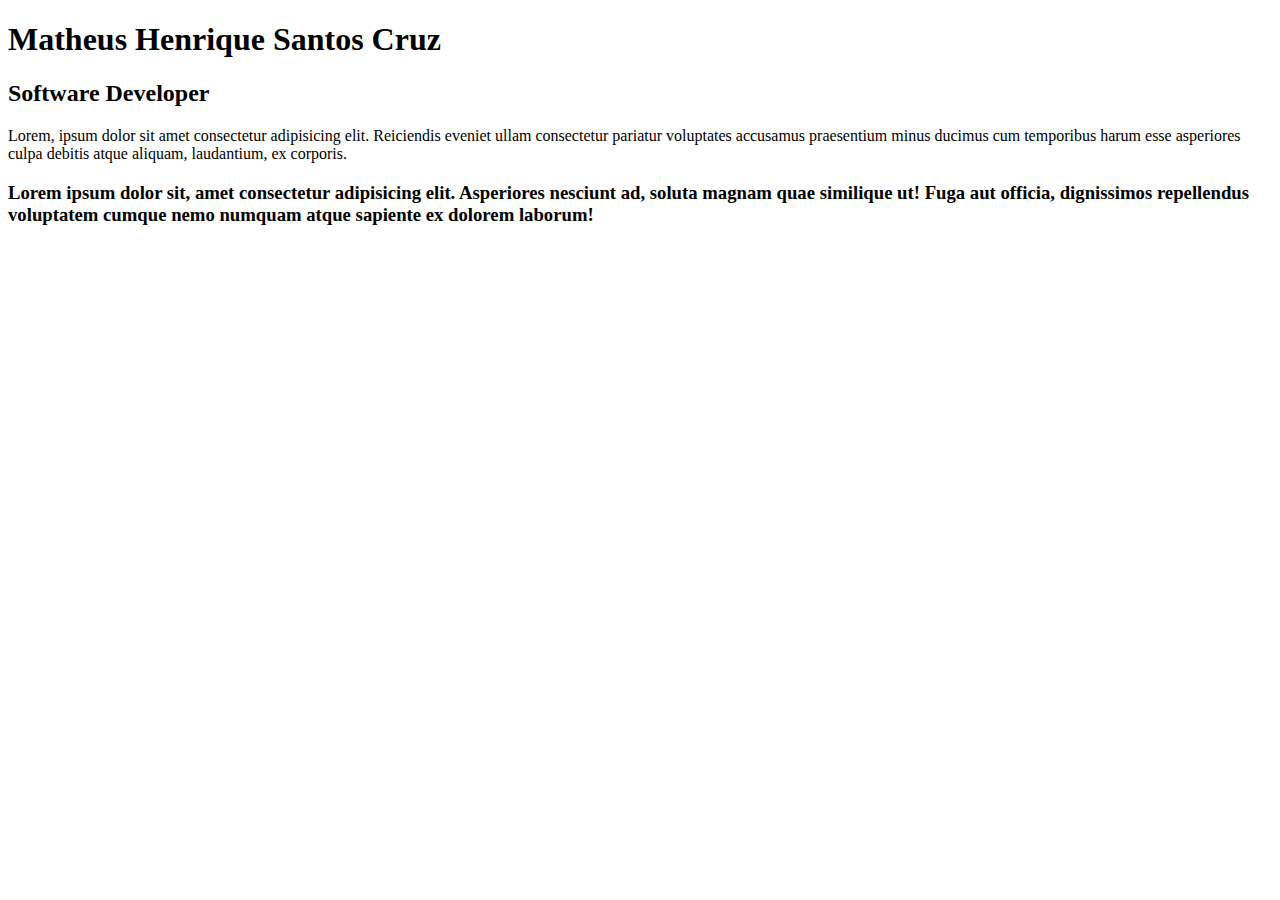
<file: 1-HTML/Aula 4/index.html>
<!DOCTYPE html>
<html lang="pt">
<head>
    <meta charset="UTF-8">
    <meta http-equiv="X-UA-Compatible" content="IE=edge">
    <meta name="viewport" content="width=device-width, initial-scale=1.0">
    <title>Document</title>
</head>
<body>
    
        <h1>Matheus Henrique Santos Cruz</h1>
        <h2>Software Developer</h2>
        
        <p>
            Lorem, ipsum dolor sit amet consectetur adipisicing elit. Reiciendis eveniet ullam consectetur pariatur voluptates accusamus praesentium minus ducimus cum temporibus harum esse asperiores culpa debitis atque aliquam, laudantium, ex corporis.
        </p>

        <h3>Lorem ipsum dolor sit, amet consectetur adipisicing elit. Asperiores nesciunt ad, soluta magnam quae similique ut! Fuga aut officia, dignissimos repellendus voluptatem cumque nemo numquam atque sapiente ex dolorem laborum!</h3>

</body>
</html>
</file>
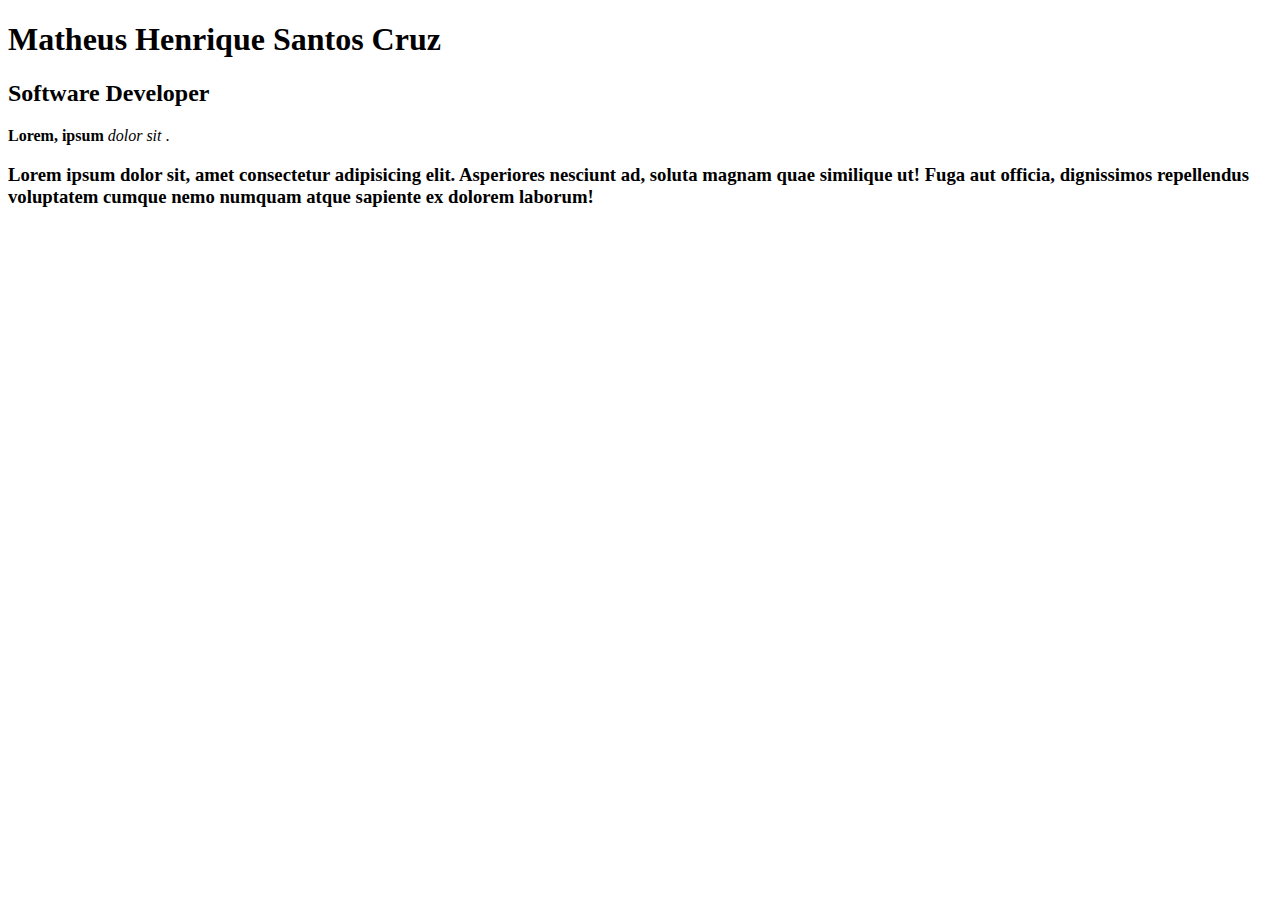
<file: 1-HTML/Aula 5/index.html>
<!DOCTYPE html>
<html lang="pt">
<head>
    <meta charset="UTF-8">
    <meta http-equiv="X-UA-Compatible" content="IE=edge">
    <meta name="viewport" content="width=device-width, initial-scale=1.0">
    <title>Matheus Henrique Santos Cruz</title>
</head>
<body>
    
        <h1>Matheus Henrique Santos Cruz</h1>
        <h2>Software Developer</h2>
        
        <p>
            <b>Lorem,</b> <!--BOLD(NEGRITO)--> <strong>ipsum</strong> <!-- EFEITO SEMANTICO (NEGRITO) --> <I>dolor</I> <!--Itálico--> <em>sit</em> <!-- Semântico (ITÁLICO)-->.
        </p>

        <h3>Lorem ipsum dolor sit, amet consectetur adipisicing elit. Asperiores nesciunt ad, soluta magnam quae similique ut! Fuga aut officia, dignissimos repellendus voluptatem cumque nemo numquam atque sapiente ex dolorem laborum!</h3>

</body>
</html>
</file>
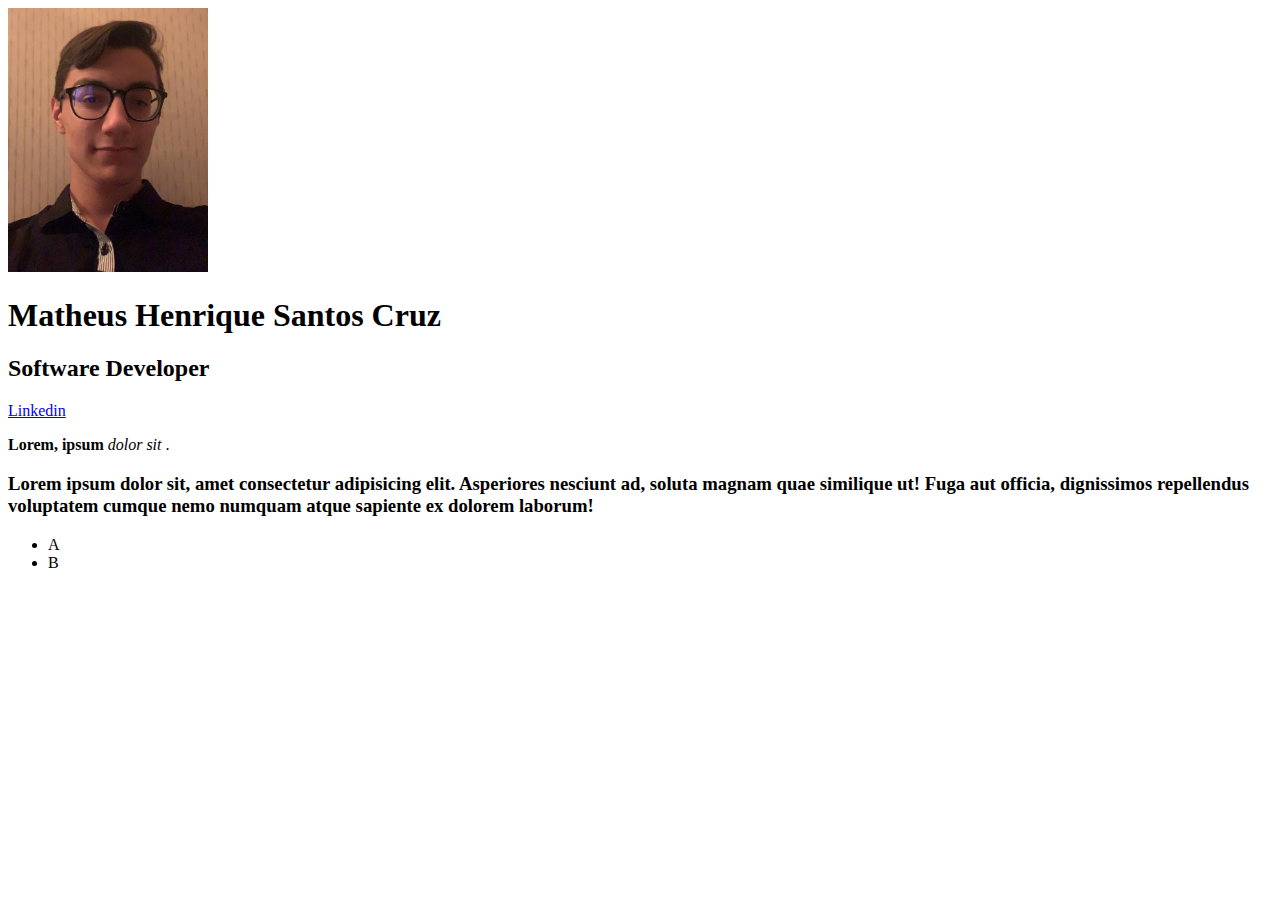
<file: 1-HTML/Aula 6/index.html>
<!DOCTYPE html>
<html lang="pt">
<head>
    <meta charset="UTF-8">
    <meta http-equiv="X-UA-Compatible" content="IE=edge">
    <meta name="viewport" content="width=device-width, initial-scale=1.0">
    <title>Matheus Henrique Santos Cruz</title>
</head>
<body>

        <img src="foto.jpeg" width="200" alt="foto:Matheus Henrique Santos Cruz">

        <h1>Matheus Henrique Santos Cruz</h1>
        <h2>Software Developer</h2>

        <a href="LINK" target="_blank" >Linkedin</a> 
            <!-- TAG ANCORA (ENDEREÇO NA NET)--> 
            <!-- target=blank ABRE UMA NOVA PÁGINA NO NAVEGADOR-->
        
        <p>
            <b>Lorem,</b> <!--BOLD(NEGRITO)--> 
            <strong>ipsum</strong> <!-- EFEITO SEMANTICO (NEGRITO) --> 
            <I>dolor</I> <!--Itálico--> 
            <em>sit</em> <!-- Semântico (ITÁLICO)-->.
        </p>

        <h3>Lorem ipsum dolor sit, amet consectetur adipisicing elit. Asperiores nesciunt ad, soluta magnam quae similique ut! Fuga aut officia, dignissimos repellendus voluptatem cumque nemo numquam atque sapiente ex dolorem laborum!</h3>
        <ul>
            <li>
                A
            </li>

            <li>
                B
            </li> <!--TAG FILHO QUE POSSUI OS BULLETS.-->
        </ul> <!-- TAG PAI (LISTA DESORGANIZADA)-->

</body>
</html>
</file>
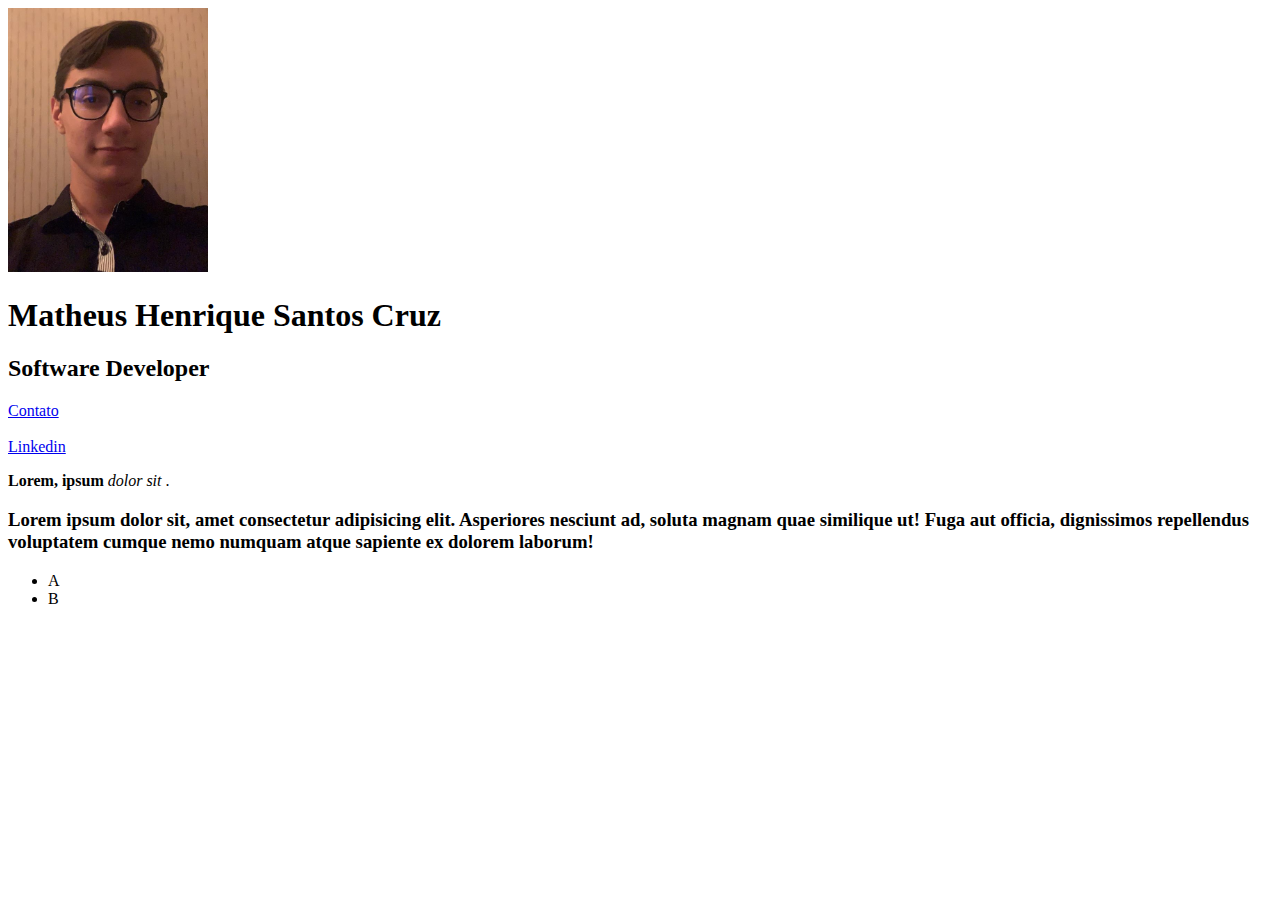
<file: 1-HTML/Aula 7/index.html>
<!DOCTYPE html>
<html lang="pt">
<head>
    <meta charset="UTF-8">
    <meta http-equiv="X-UA-Compatible" content="IE=edge">
    <meta name="viewport" content="width=device-width, initial-scale=1.0">
    <title>Matheus Henrique Santos Cruz</title>
</head>
<body>

        <img src="foto.jpeg" width="200" alt="foto:Matheus Henrique Santos Cruz">

        <h1>Matheus Henrique Santos Cruz</h1>
        <h2>Software Developer</h2>

        <a href="contato.html">Contato</a>
        <br> </br>

        <a href="LINK" target="_blank" >Linkedin</a> 
            <!-- TAG ANCORA (ENDEREÇO NA NET)--> 
            <!-- target=blank ABRE UMA NOVA PÁGINA NO NAVEGADOR-->
        
        <p>
            <b>Lorem,</b> <!--BOLD(NEGRITO)--> 
            <strong>ipsum</strong> <!-- EFEITO SEMANTICO (NEGRITO) --> 
            <I>dolor</I> <!--Itálico--> 
            <em>sit</em> <!-- Semântico (ITÁLICO)-->.
        </p>

        <h3>Lorem ipsum dolor sit, amet consectetur adipisicing elit. Asperiores nesciunt ad, soluta magnam quae similique ut! Fuga aut officia, dignissimos repellendus voluptatem cumque nemo numquam atque sapiente ex dolorem laborum!</h3>
        <ul>
            <li>
                A
            </li>

            <li>
                B
            </li> <!--TAG FILHO QUE POSSUI OS BULLETS.-->
        </ul> <!-- TAG PAI (LISTA DESORGANIZADA)-->

</body>
</html>
</file>
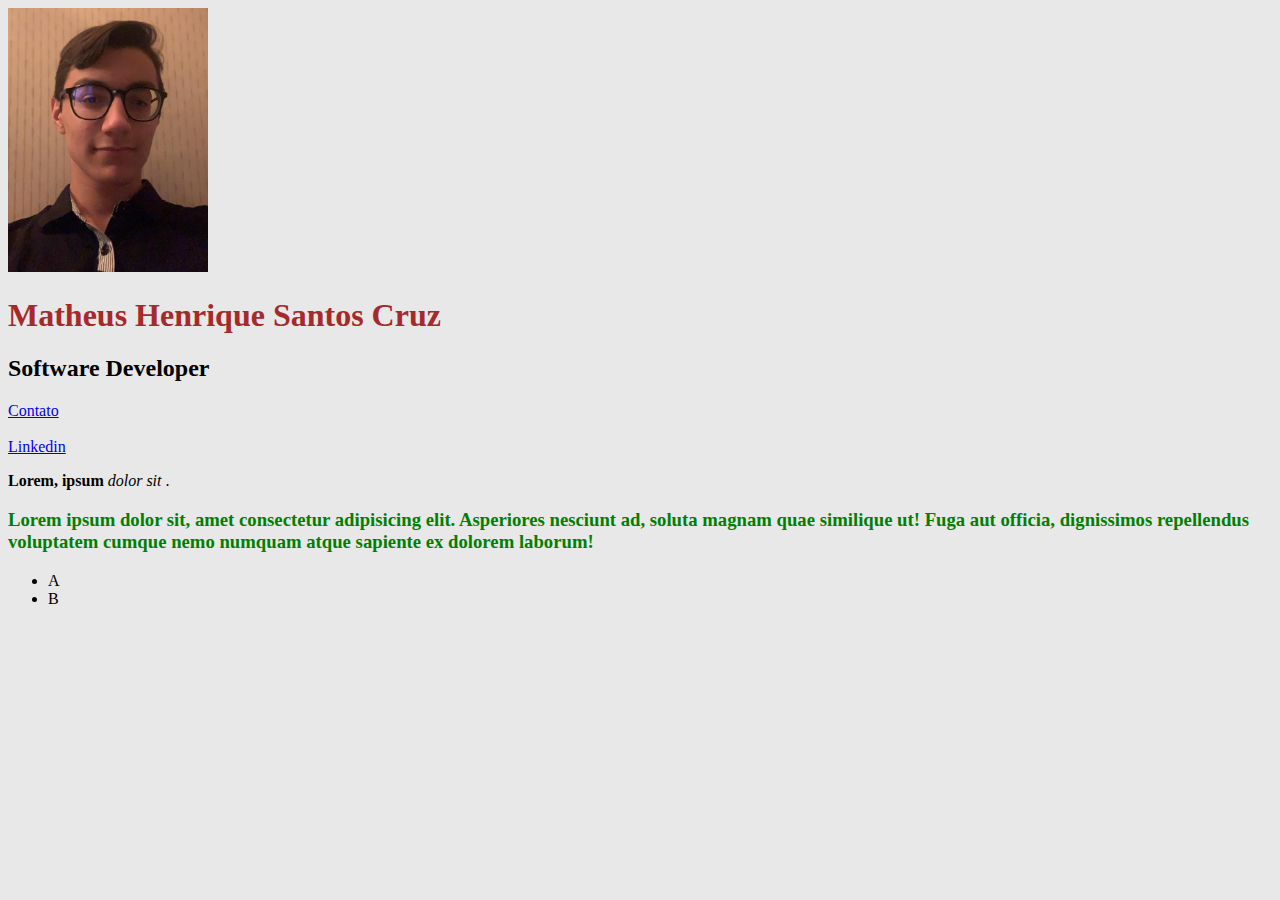
<file: 2-CSS/Aula 1/index.html>
<!DOCTYPE html>
<html lang="pt">
<head> <!--tag de configuração-->
    <meta charset="UTF-8">
    <meta http-equiv="X-UA-Compatible" content="IE=edge">
    <meta name="viewport" content="width=device-width, initial-scale=1.0">
    <title>Matheus Henrique Santos Cruz</title> <!--Titulo da pagina no navegador-->

    <link rel="stylesheet" href="style.css">
</head>
<body>

        <img src="foto.jpeg" alt="foto:Matheus Henrique Santos Cruz" class="foto-principal">

        <h1 id="titulo-principal">Matheus Henrique Santos Cruz</h1> <!-- ID FUNCIONA COMO RG=SÓ PODE TER 1-->
        <h2>Software Developer</h2>

        <a href="contato.html">Contato</a>
        <br> </br>

        <a href="LINK" target="_blank"  >Linkedin</a> 
            <!-- TAG ANCORA (ENDEREÇO NA NET)--> 
            <!-- target=blank ABRE UMA NOVA PÁGINA NO NAVEGADOR-->
        
        <p>
            <b>Lorem,</b> <!--BOLD(NEGRITO)--> 
            <strong>ipsum</strong> <!-- EFEITO SEMANTICO (NEGRITO) --> 
            <I>dolor</I> <!--Itálico--> 
            <em>sit</em> <!-- Semântico (ITÁLICO)-->.
        </p>

        <h3>Lorem ipsum dolor sit, amet consectetur adipisicing elit. Asperiores nesciunt ad, soluta magnam quae similique ut! Fuga aut officia, dignissimos repellendus voluptatem cumque nemo numquam atque sapiente ex dolorem laborum!</h3>
        <ul>
            <li>
                A
            </li>

            <li>
                B
            </li> <!--TAG FILHO QUE POSSUI OS BULLETS.-->
        </ul> <!-- TAG PAI (LISTA DESORGANIZADA)-->

</body>
</html>
</file>
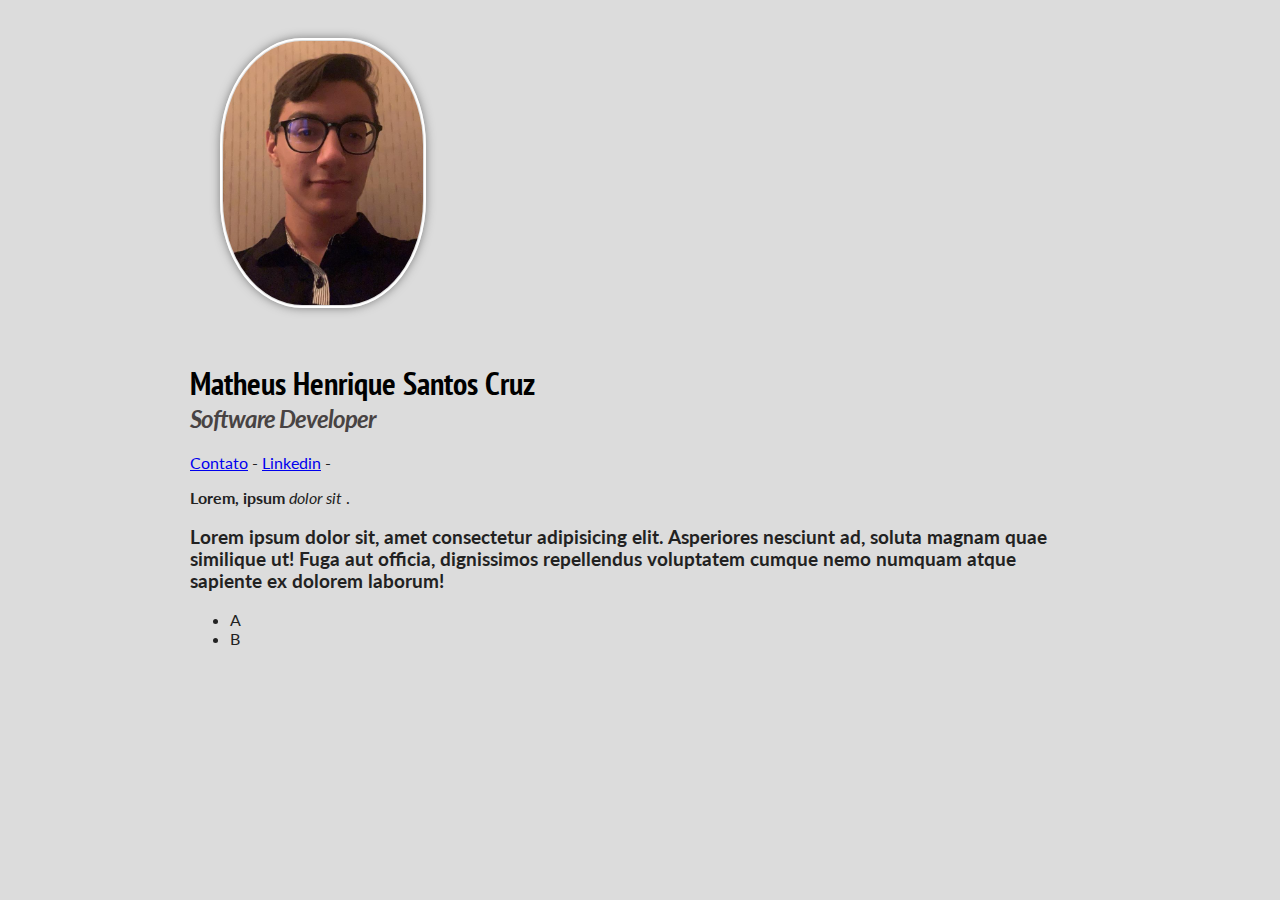
<file: 2-CSS/Aula 10/index.html>
<!DOCTYPE html>
<html lang="pt">
    <head> <!--tag de configuração-->
        <meta charset="UTF-8">
        <meta http-equiv="X-UA-Compatible" content="IE=edge">
        <meta name="viewport" content="width=device-width, initial-scale=1.0">
        <title>Matheus Henrique Santos Cruz</title> <!--Titulo da pagina no navegador-->

        <link rel="preconnect" href="https://fonts.googleapis.com">
        <link rel="preconnect" href="https://fonts.gstatic.com" crossorigin>
        <link href="https://fonts.googleapis.com/css2?family=Lato&family=PT+Sans+Narrow:wght@700&display=swap" rel="stylesheet">
        <link rel="stylesheet" href="style.css">
    </head>
    <body>
        <div class="container">

                <img src="foto.jpeg" alt="foto:Matheus Henrique Santos Cruz" class="foto-principal">

                <h1 id="titulo-principal">Matheus Henrique Santos Cruz</h1> <!-- ID FUNCIONA COMO RG=SÓ PODE TER 1-->
                <h2>Software Developer</h2>

                <a href="contato.html">Contato</a>
                -
                <a href="https://www.LINK" target="_blank"  >Linkedin</a> 
                    <!-- TAG ANCORA (ENDEREÇO NA NET)--> 
                    <!-- target=blank ABRE UMA NOVA PÁGINA NO NAVEGADOR-->
                -
                <p>
                    <b>Lorem,</b> <!--BOLD(NEGRITO)--> 
                    <strong>ipsum</strong> <!-- EFEITO SEMANTICO (NEGRITO) --> 
                    <I>dolor</I> <!--Itálico--> 
                    <em>sit</em> <!-- Semântico (ITÁLICO)-->.
                </p>

                <h3>Lorem ipsum dolor sit, amet consectetur adipisicing elit. Asperiores nesciunt ad, soluta magnam quae similique ut! Fuga aut officia, dignissimos repellendus voluptatem cumque nemo numquam atque sapiente ex dolorem laborum!</h3>
                <ul>
                    <li>
                        A
                    </li>

                    <li>
                        B
                    </li> <!--TAG FILHO QUE POSSUI OS BULLETS.-->
                </ul> <!-- TAG PAI (LISTA DESORGANIZADA)-->
            </div>
    </body>
</html>
</file>
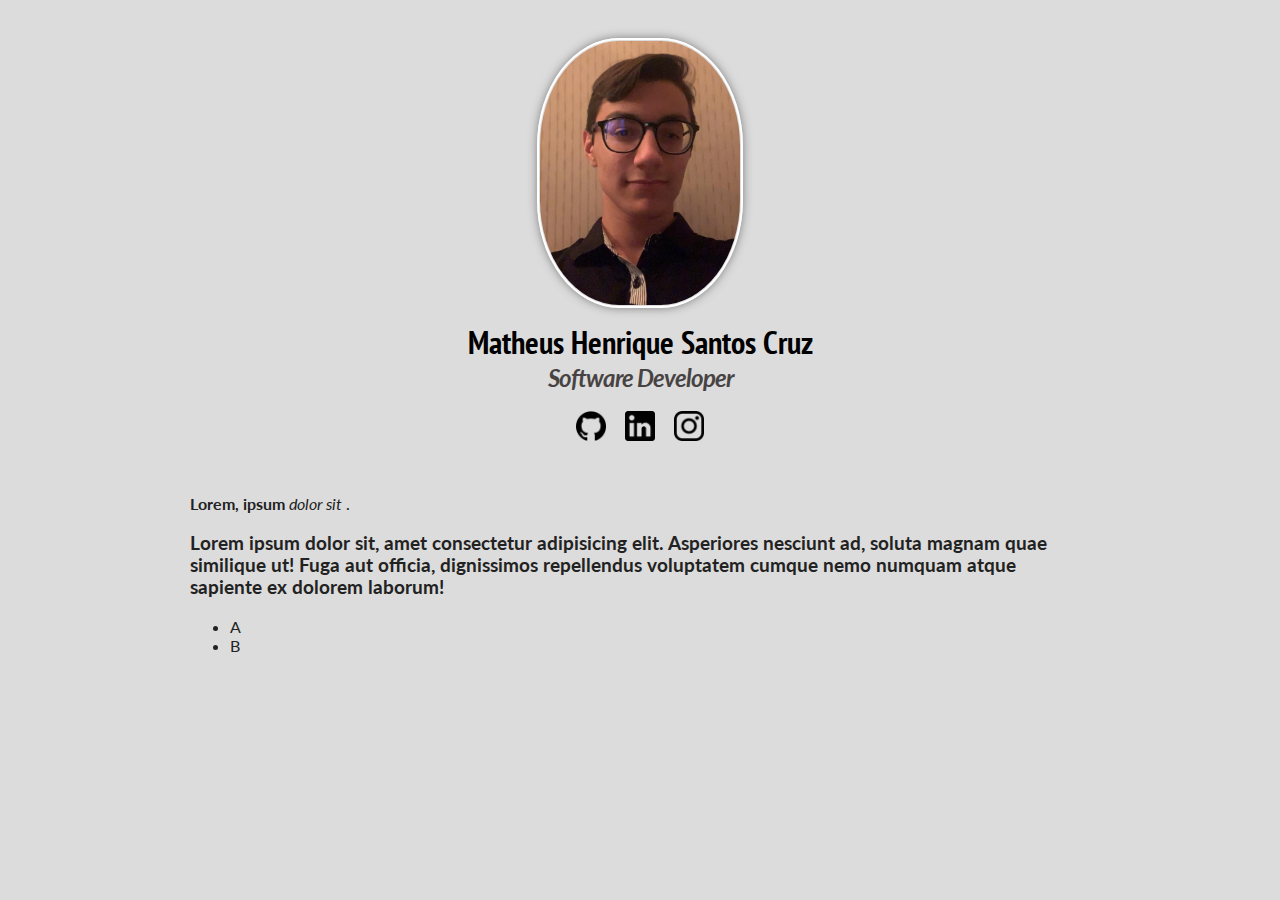
<file: 2-CSS/Aula 11/index.html>
<!DOCTYPE html>
<html lang="pt">
    <head> <!--tag de configuração-->
        <meta charset="UTF-8">
        <meta http-equiv="X-UA-Compatible" content="IE=edge">
        <meta name="viewport" content="width=device-width, initial-scale=1.0">
        <title>Matheus Henrique Santos Cruz</title> <!--Titulo da pagina no navegador-->

        <link rel="preconnect" href="https://fonts.googleapis.com">
        <link rel="preconnect" href="https://fonts.gstatic.com" crossorigin>
        <link href="https://fonts.googleapis.com/css2?family=Lato&family=PT+Sans+Narrow:wght@700&display=swap" rel="stylesheet">
        <link rel="stylesheet" href="style.css">
    </head>
    <body>
        <div class="container">
                <div class="profile">
                    <img src="foto.jpeg" alt="foto:Matheus Henrique Santos Cruz" class="foto-principal">

                    <h1 id="titulo-principal">Matheus Henrique Santos Cruz</h1> <!-- ID FUNCIONA COMO RG=SÓ PODE TER 1-->
                    <h2>Software Developer</h2>

                    <a href="https://github.com/Kronos-Scythe" target="_blank" class="social-links">
                        <img src="logo-github.png" alt="Github" class="socials">
                    </a>
                
                    <a href="https://www.linkedin.com/in/matheus-henrique-2144b0248/" target="_blank" class="social-links">    
                        <img src="logo-linkedin.png" alt="Linkedin" class="socials linkedin">
                    </a> 
                        <!-- TAG ANCORA (ENDEREÇO NA NET)--> 
                        <!-- target=blank ABRE UMA NOVA PÁGINA NO NAVEGADOR-->
                    
                
                    <a href="https://www.instagram.com/matheushscruz" target="_blank" class="social-links">
                        <img src="logo-instagram.png" alt="instagram" class="socials">
                    </a>
                        
                </div>
                <p>
                    <b>Lorem,</b> <!--BOLD(NEGRITO)--> 
                    <strong>ipsum</strong> <!-- EFEITO SEMANTICO (NEGRITO) --> 
                    <I>dolor</I> <!--Itálico--> 
                    <em>sit</em> <!-- Semântico (ITÁLICO)-->.
                </p>

                <h3>Lorem ipsum dolor sit, amet consectetur adipisicing elit. Asperiores nesciunt ad, soluta magnam quae similique ut! Fuga aut officia, dignissimos repellendus voluptatem cumque nemo numquam atque sapiente ex dolorem laborum!</h3>
                <ul>
                    <li>
                        A
                    </li>

                    <li>
                        B
                    </li> <!--TAG FILHO QUE POSSUI OS BULLETS.-->
                </ul> <!-- TAG PAI (LISTA DESORGANIZADA)-->
            </div>
    </body>
</html>
</file>
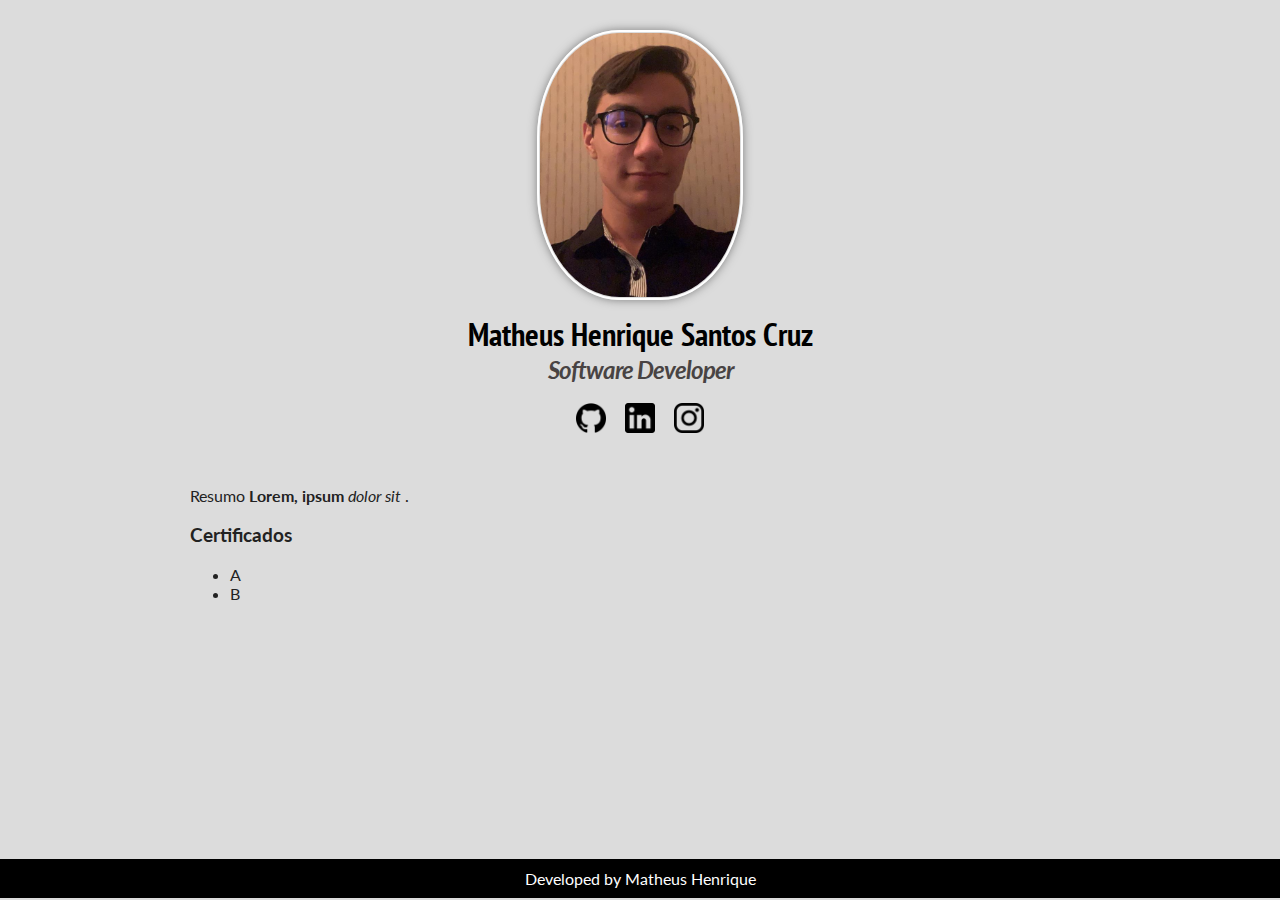
<file: 2-CSS/Aula 12/index.html>
<!DOCTYPE html>
<html lang="pt">
    <head> <!--tag de configuração-->
        <meta charset="UTF-8">
        <meta http-equiv="X-UA-Compatible" content="IE=edge">
        <meta name="viewport" content="width=device-width, initial-scale=1.0">
        <title>Matheus Henrique Santos Cruz</title> <!--Titulo da pagina no navegador-->

        <link rel="preconnect" href="https://fonts.googleapis.com">
        <link rel="preconnect" href="https://fonts.gstatic.com" crossorigin>
        <link href="https://fonts.googleapis.com/css2?family=Lato&family=PT+Sans+Narrow:wght@700&display=swap" rel="stylesheet">
        <link rel="stylesheet" href="style.css">
    </head>
    <body>
        <div class="container">
                <div class="profile">
                    <img src="foto.jpeg" alt="foto:Matheus Henrique Santos Cruz" class="foto-principal">

                    <h1 id="titulo-principal">Matheus Henrique Santos Cruz</h1> <!-- ID FUNCIONA COMO RG=SÓ PODE TER 1-->
                    <h2>Software Developer</h2>

                    <a href="https://github.com/Kronos-Scythe" target="_blank" class="social-links">
                        <img src="logo-github.png" alt="Github" class="socials">
                    </a>
                
                    <a href="https://www.linkedin.com/in/matheus-henrique-2144b0248/" target="_blank" class="social-links">    
                        <img src="logo-linkedin.png" alt="Linkedin" class="socials linkedin">
                    </a> 
                        <!-- TAG ANCORA (ENDEREÇO NA NET)--> 
                        <!-- target=blank ABRE UMA NOVA PÁGINA NO NAVEGADOR-->
                    
                
                    <a href="https://www.instagram.com/matheushscruz" target="_blank" class="social-links">
                        <img src="logo-instagram.png" alt="instagram" class="socials">
                    </a>
                        
                </div>
                <p>
                    Resumo
                    <b>Lorem,</b> <!--BOLD(NEGRITO)--> 
                    <strong>ipsum</strong> <!-- EFEITO SEMANTICO (NEGRITO) --> 
                    <I>dolor</I> <!--Itálico--> 
                    <em>sit</em> <!-- Semântico (ITÁLICO)-->.
                </p>

                <h3>Certificados</h3>
                <ul>
                    <li>
                        A
                    </li>

                    <li>
                        B
                    </li> <!--TAG FILHO QUE POSSUI OS BULLETS.-->
                </ul> <!-- TAG PAI (LISTA DESORGANIZADA)-->
            </div>
            <div class="footer">
                Developed by Matheus Henrique
            </div>
    </body>
</html>
</file>
<file: 2-CSS/Aula 1/style.css>
body {
    background: rgb(233, 232, 232);
}

h3 {
    color: green;
}

.foto-principal {
    width: 200px;
}

#titulo-principal{
    color: brown;
}
</file>
<file: 2-CSS/Aula 10/style.css>
body {
    /*background-image: url(background.jpg);*/
    /*background-repeat: no-repeat;*/
    /*background-position: 100% 10%; */
    /*background-position: right center; */
    /*background-size: cover; */
    /* background-attachment: fixed;*/
    background-color: gainsboro ;
    color: rgb(34,34,34);
    font-family: 'Lato', sans-serif;
}
.container{
    width: 900px;
    margin: 0 auto;
}

.foto-principal {
    width: 200px;
    border: 2px solid white; /*shorthand*/
    border-radius: 40%;
    /* border-width:5px
    border-style:solid
    border-color black*/
    
    margin: 30px 30px 30px 30px;
    
    /* margin-top: 30px;
    margin-bottom: 60px;
    margin-left: 500px; */

    padding: 1px;

    box-shadow: 0px 0px 10px rgb(126, 126, 126);

}

#titulo-principal{
    color: rgb(0, 0, 0);
    font-family: 'PT Sans Narrow', sans-serif;
}

h1{
    margin-bottom: 0;
}

h2{ 
    margin-top: 0;
    font-style: italic;
    color: rgb(72, 67, 67);
    letter-spacing: -1px;
    font-weight: 100px;
}
</file>
<file: 2-CSS/Aula 11/style.css>
body {
    /*background-image: url(background.jpg);*/
    /*background-repeat: no-repeat;*/
    /*background-position: 100% 10%; */
    /*background-position: right center; */
    /*background-size: cover; */
    /* background-attachment: fixed;*/
    background-color: gainsboro ;
    color: rgb(34,34,34);
    font-family: 'Lato', sans-serif;
}
.container {
    width: 900px;
    margin: 0 auto;
}
.profile {
 text-align: center;
 margin-bottom: 50px;
}

.foto-principal {
    width: 200px;
    border: 2px solid white; /*shorthand*/
    border-radius: 40%;
    /* border-width:5px
    border-style:solid
    border-color black*/
    
    margin: 30px 30px 0px 30px; /* LEMBRAR DA REGRA DO RELÓGIO CIMA-DIREITA-BAIXO-ESQUERDA
    
    /* margin-top: 30px;
    margin-bottom: 60px;
    margin-left: 500px; */

    padding: 1px;

    box-shadow: 0px 0px 10px rgb(126, 126, 126);

}

#titulo-principal{
    color: rgb(0, 0, 0);
    font-family: 'PT Sans Narrow', sans-serif;
}

h1{
    margin-bottom: 0;
    margin-top: 10px;
}

h2{ 
    margin-top: 0;
    font-style: italic;
    color: rgb(72, 67, 67);
    letter-spacing: -1px;
    font-weight: 100px;
}

.socials {
    width: 30px;
}

.social-links {
    text-decoration: none;
}

.linkedin {
    margin: 0px 15px 0px 15px;
}
</file>
<file: 2-CSS/Aula 12/style.css>
body {
    /*background-image: url(background.jpg);*/
    /*background-repeat: no-repeat;*/
    /*background-position: 100% 10%; */
    /*background-position: right center; */
    /*background-size: cover; */
    /* background-attachment: fixed;*/
    background-color: gainsboro ;
    color: rgb(34,34,34);
    font-family: 'Lato', sans-serif;
    margin: 0;
}
.container {
    width: 900px;
    margin: 0 auto;
}
.profile {
 text-align: center;
 margin-bottom: 50px;
}

.foto-principal {
    width: 200px;
    border: 2px solid white; /*shorthand*/
    border-radius: 40%;
    /* border-width:5px
    border-style:solid
    border-color black*/
    
    margin: 30px 30px 0px 30px; /* LEMBRAR DA REGRA DO RELÓGIO CIMA-DIREITA-BAIXO-ESQUERDA
    
    /* margin-top: 30px;
    margin-bottom: 60px;
    margin-left: 500px; */

    padding: 1px;

    box-shadow: 0px 0px 10px rgb(126, 126, 126);

}

#titulo-principal{
    color: rgb(0, 0, 0);
    font-family: 'PT Sans Narrow', sans-serif;
}

h1{
    margin-bottom: 0;
    margin-top: 10px;
}

h2{ 
    margin-top: 0;
    font-style: italic;
    color: rgb(72, 67, 67);
    letter-spacing: -1px;
    font-weight: 100px;
}

.socials {
    width: 30px;
}

.social-links {
    text-decoration: none;
}

.linkedin {
    margin: 0px 15px 0px 15px;
}
.footer{
    margin-top: 20%;
    color: white;
    background-color: black;
    padding: 10px 0px;
    text-align: center;
}
</file>
